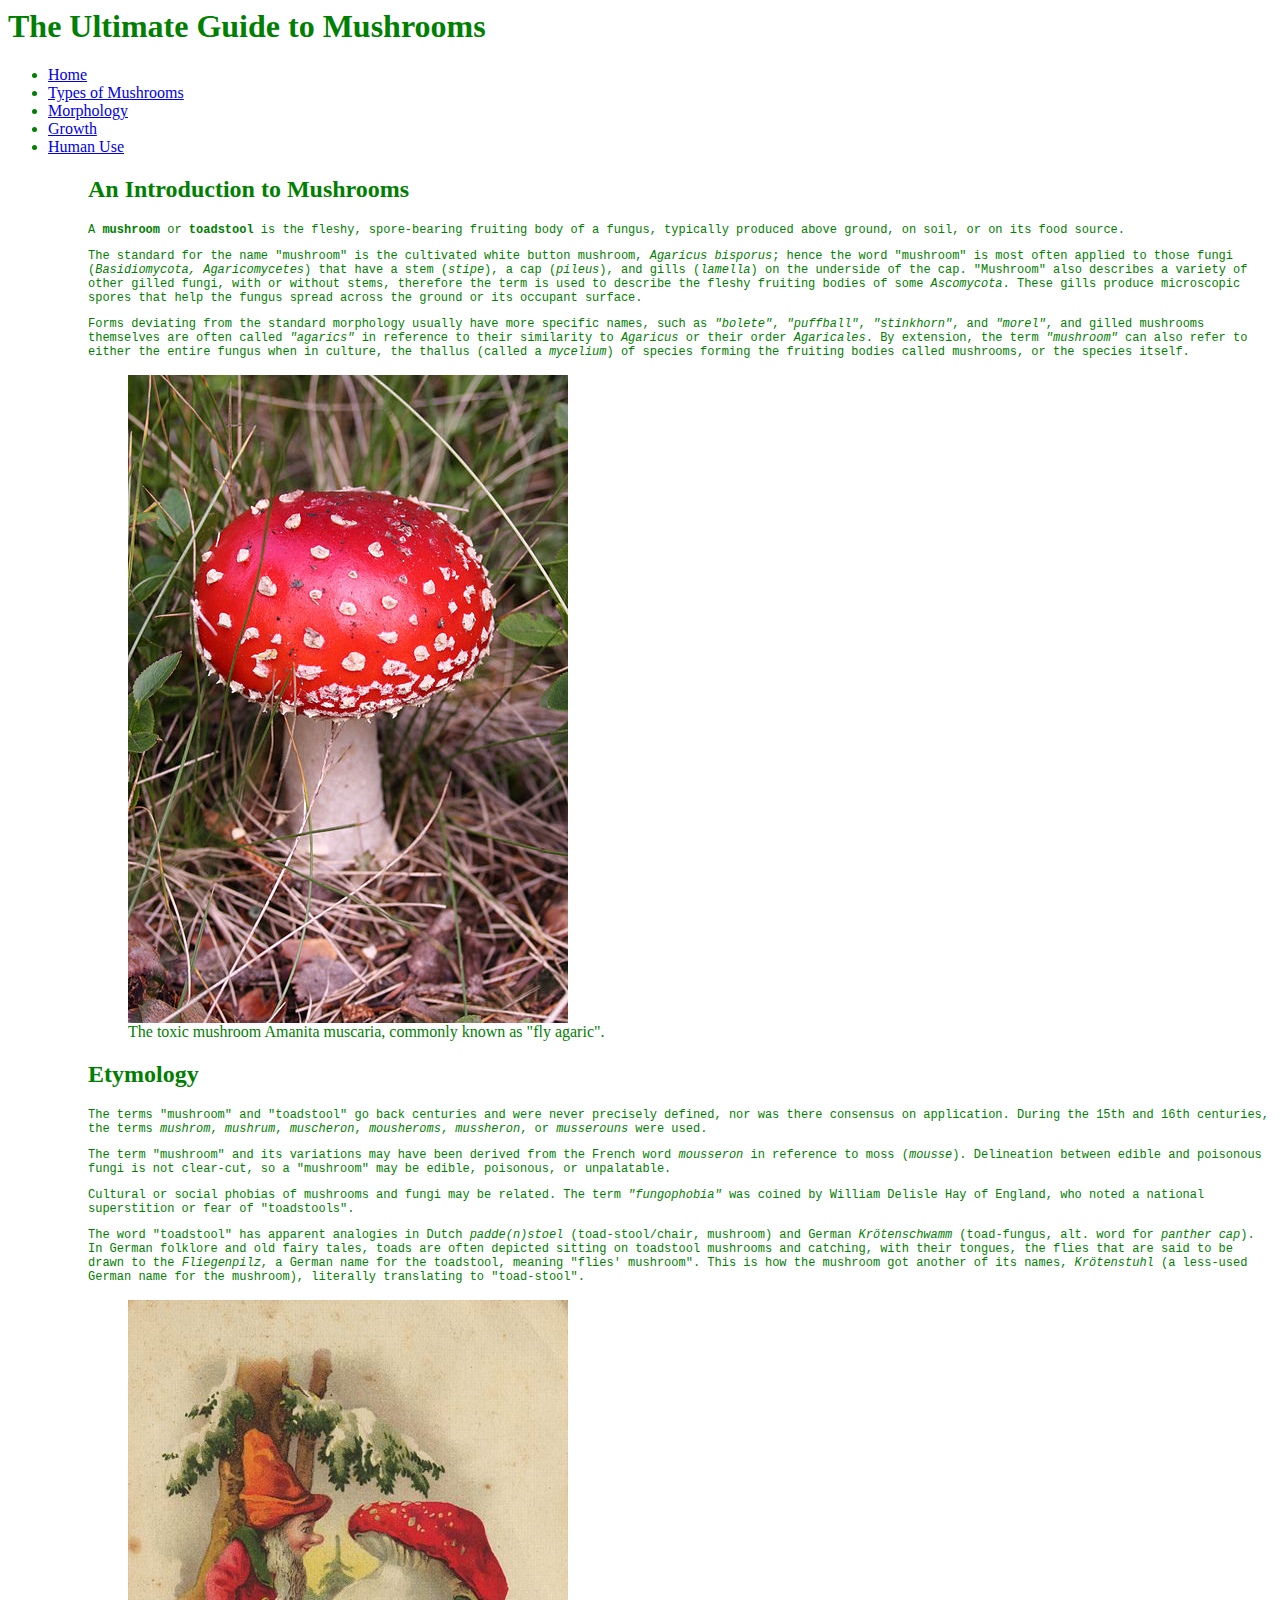
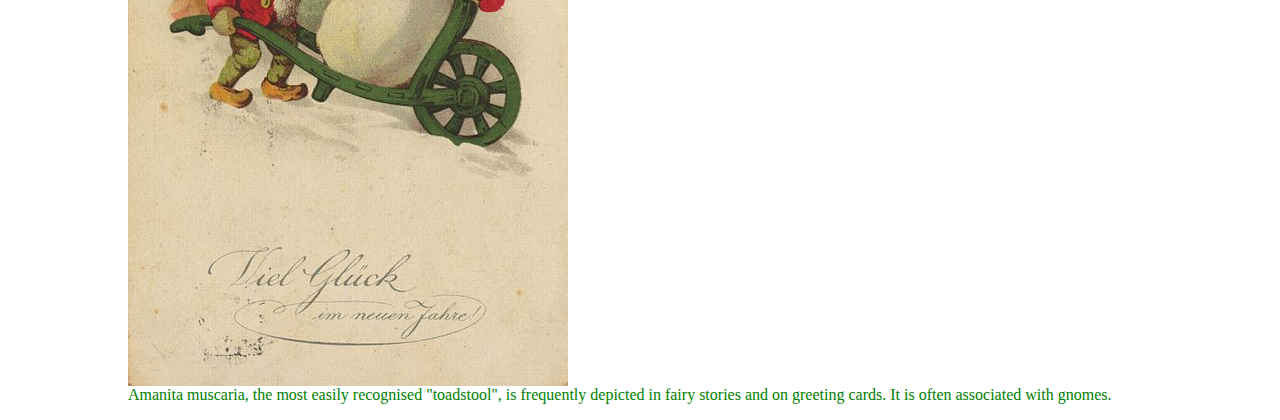
<file: index.html>
<head>
	<title>Mushrooms</title>
	<link href="main.css" rel="stylesheet">
<head>
	<body>
		<p><h1>The Ultimate Guide to Mushrooms</h1></p>
		<nav class="menu">
			<ul>
				<li><a href="Homepage.html">Home</a></li>
				<li><a href="Types of Mushrooms.html">Types of Mushrooms</a></li>
				<li><a href="Morphology.html">Morphology</a></li>
				<li><a href="Growth.html">Growth</a></li>
				<li><a href="Human Use.html">Human Use</a></li>
			<ul>
		<p><h2>An Introduction to Mushrooms</h2></p>
		<p>A <strong>mushroom</strong> or <strong>toadstool</strong> is the fleshy, spore-bearing fruiting body of a fungus, typically produced above ground, on soil, or on its food source.</p>
		
		<p>The standard for the name "mushroom" is the cultivated white button mushroom, <i class="latin">Agaricus bisporus</i>; hence the word "mushroom" is most often applied to those fungi (<i class="latin">Basidiomycota, Agaricomycetes</i>) that have a stem (<i class="latin">stipe</i>), a cap (<i class="latin">pileus</i>), and gills (<i class="latin">lamella</i>) on the underside of the cap. "Mushroom" also describes a variety of other gilled fungi, with or without stems, therefore the term is used to describe the fleshy fruiting bodies of some <i class="latin">Ascomycota</i>. These gills produce microscopic spores that help the fungus spread across the ground or its occupant surface.</p>
		
		<p>Forms deviating from the standard morphology usually have more specific names, such as <i>"bolete"</i>, <i>"puffball"</i>, <i>"stinkhorn"</i>, and <i>"morel"</i>, and gilled mushrooms themselves are often called <i class="latin">"agarics"</i> in reference to their similarity to <i class="latin">Agaricus</i> or their order <i class="latin">Agaricales</i>. By extension, the term <i>"mushroom"</i> can also refer to either the entire fungus when in culture, the thallus (called a <i>mycelium</i>) of species forming the fruiting bodies called mushrooms, or the species itself.</p>
		<figure>
			<img class="amanitamuscaria"
			src="Amanita_muscaria.JPG"
			alt="The toxic mushroom Amanita muscaria">
			<figcaption>The toxic mushroom Amanita muscaria, commonly known as "fly agaric".</figcaption>
		</figure>
		
		<p><h2>Etymology</h2></p>
		<p>The terms "mushroom" and "toadstool" go back centuries and were never precisely defined, nor was there consensus on application. During the 15th and 16th centuries, the terms <i>mushrom</i>, <i>mushrum</i>, <i>muscheron</i>, <i>mousheroms</i>, <i>mussheron</i>, or <i>musserouns</i> were used.</p>
		
		<p>The term "mushroom" and its variations may have been derived from the French word <i class="french">mousseron</i> in reference to moss (<i class="french">mousse</i>). Delineation between edible and poisonous fungi is not clear-cut, so a "mushroom" may be edible, poisonous, or unpalatable.</p>
			
			<p>Cultural or social phobias of mushrooms and fungi may be related. The term <dfn id="def-fungophobia">"fungophobia"</dfn> was coined by William Delisle Hay of England, who noted a national superstition or fear of "toadstools".</p>
			
			<p>The word "toadstool" has apparent analogies in Dutch <i class="dutch">padde(n)stoel</i> (toad-stool/chair, mushroom) and German <i class="german">Krötenschwamm</i> (toad-fungus, alt. word for <i>panther cap</i>). In German folklore and old fairy tales, toads are often depicted sitting on toadstool mushrooms and catching, with their tongues, the flies that are said to be drawn to the <i class="german">Fliegenpilz</i>, a German name for the toadstool, meaning "flies' mushroom". This is how the mushroom got another of its names, <i class="german">Krötenstuhl</i> (a less-used German name for the mushroom), literally translating to "toad-stool".</p>
			<figure>
				<img class="toadstool"
				src="Toadstool.jpg"
				alt="toadstool">
				<figcaption>Amanita muscaria, the most easily recognised "toadstool", is frequently depicted in fairy stories and on greeting cards. It is often associated with gnomes.</figcaption>
			</figure>
		<body>
</file>
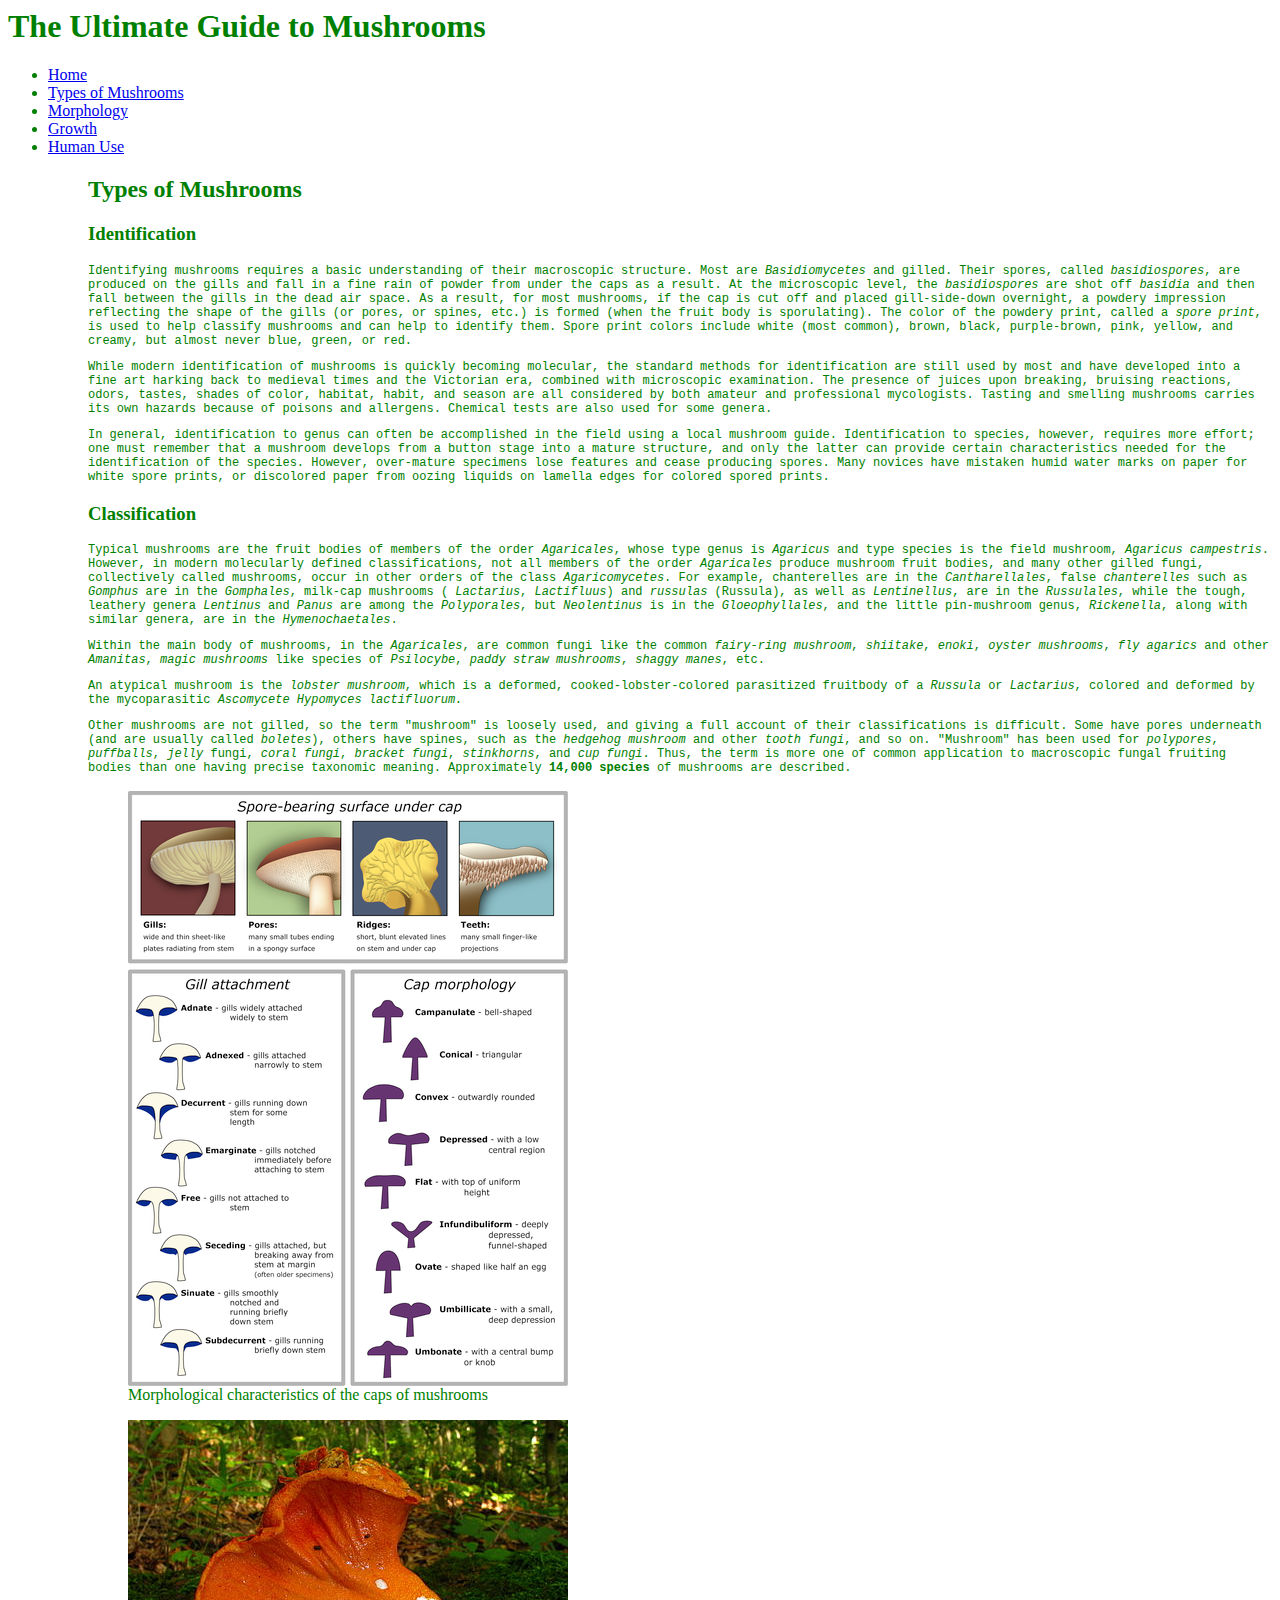
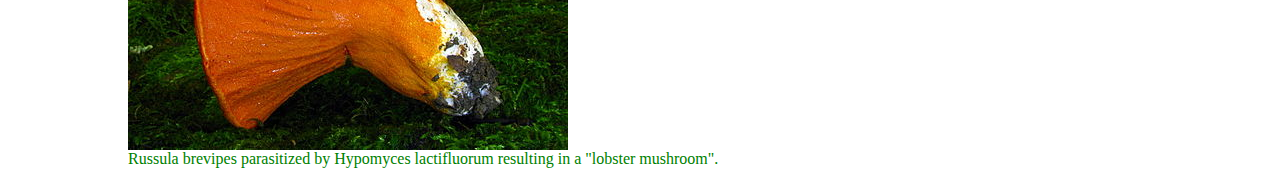
<file: Types of Mushrooms.html>
<head>
	<title>Mushrooms</title>
	<link href="main.css" rel="stylesheet">
<head>
	<body>
		<p><h1>The Ultimate Guide to Mushrooms</h1></p>
		<nav class="menu">
			<ul>
				<li><a href="index.html">Home</a></li>
				<li><a href="Types of Mushrooms.html">Types of Mushrooms</a></li>
				<li><a href="Morphology.html">Morphology</a></li>
				<li><a href="Growth.html">Growth</a></li>
				<li><a href="Human Use.html">Human Use</a></li>
			<ul>
		<p><h2>Types of Mushrooms</h2></p>
		<p><h3>Identification</h3></p>
		
		<p>Identifying mushrooms requires a basic understanding of their macroscopic structure. Most are <i class="biology">Basidiomycetes</i> and gilled. Their spores, called <i class="biology">basidiospores</i>, are produced on the gills and fall in a fine rain of powder from under the caps as a result. At the microscopic level, the <i class="latin">basidiospores</i> are shot off <i class="latin">basidia</i> and then fall between the gills in the dead air space. As a result, for most mushrooms, if the cap is cut off and placed gill-side-down overnight, a powdery impression reflecting the shape of the gills (or pores, or spines, etc.) is formed (when the fruit body is sporulating). The color of the powdery print, called a <dfn id="def-sporeprint">spore print</dfn>, is used to help classify mushrooms and can help to identify them. Spore print colors include white (most common), brown, black, purple-brown, pink, yellow, and creamy, but almost never blue, green, or red.</p>
		<p>While modern identification of mushrooms is quickly becoming molecular, the standard methods for identification are still used by most and have developed into a fine art harking back to medieval times and the Victorian era, combined with microscopic examination. The presence of juices upon breaking, bruising reactions, odors, tastes, shades of color, habitat, habit, and season are all considered by both amateur and professional mycologists. Tasting and smelling mushrooms carries its own hazards because of poisons and allergens. Chemical tests are also used for some genera.</p>
		<p>In general, identification to genus can often be accomplished in the field using a local mushroom guide. Identification to species, however, requires more effort; one must remember that a mushroom develops from a button stage into a mature structure, and only the latter can provide certain characteristics needed for the identification of the species. However, over-mature specimens lose features and cease producing spores. Many novices have mistaken humid water marks on paper for white spore prints, or discolored paper from oozing liquids on lamella edges for colored spored prints.</p>
		
		<p><h3>Classification</h3></p>
		
		<p>Typical mushrooms are the fruit bodies of members of the order <i class="latin">Agaricales</i>, whose type genus is <i class="latin">Agaricus</i> and type species is the field mushroom, <i class="latin">Agaricus campestris</i>. However, in modern molecularly defined classifications, not all members of the order  <i class="latin">Agaricales</i> produce mushroom fruit bodies, and many other gilled fungi, collectively called mushrooms, occur in other orders of the class  <i class="latin">Agaricomycetes</i>. For example, chanterelles are in the  <i class="latin">Cantharellales</i>, false  <i class="latin">chanterelles</i> such as <i class="greek">Gomphus</i> are in the <i class=greek>Gomphales</i>, milk-cap mushrooms ( <i class="latin">Lactarius</i>,  <i class="latin">Lactifluus</i>) and  <i class="latin">russulas</i> (Russula), as well as  <i class="latin">Lentinellus</i>, are in the  <i class="latin">Russulales</i>, while the tough, leathery genera  <i class="latin">Lentinus</i> and  <i class="latin">Panus</i> are among the <i>Polyporales</i>, but <i>Neolentinus</i> is in the <i>Gloeophyllales</i>, and the little pin-mushroom genus, <i>Rickenella</i>, along with similar genera, are in the <i>Hymenochaetales</i>.</p>
		<p>Within the main body of mushrooms, in the <i class="latin">Agaricales</i>, are common fungi like the common <i>fairy-ring mushroom</i>, <i>shiitake</i>, <i>enoki</i>, <i>oyster mushrooms</i>, <i>fly agarics</i> and other <i>Amanitas</i>, <i>magic mushrooms</i> like species of <i class="latin">Psilocybe</i>, <i>paddy straw mushrooms</i>, <i>shaggy manes</i>, etc.</p>
		<p>An atypical mushroom is the <i>lobster mushroom</i>, which is a deformed, cooked-lobster-colored parasitized fruitbody of a <i vlass="latin">Russula</i> or <i class="latin">Lactarius</i>, colored and deformed by the mycoparasitic <i>Ascomycete Hypomyces lactifluorum.</i></p>
		<p>Other mushrooms are not gilled, so the term "mushroom" is loosely used, and giving a full account of their classifications is difficult. Some have pores underneath (and are usually called <i>boletes</i>), others have spines, such as the <i>hedgehog mushroom</i> and other <i>tooth fungi</i>, and so on. "Mushroom" has been used for <i>polypores</i>, <i>puffballs</i>, <i>jelly</i> fungi, <i>coral fungi</i>, <i>bracket fungi</i>, <i>stinkhorns</i>, and <i>cup fungi</i>. Thus, the term is more one of common application to macroscopic fungal fruiting bodies than one having precise taxonomic meaning. Approximately <strong>14,000 species</strong> of mushrooms are described.</p>
		<figure>
			<img class="classification table"
			src="characteristics.png"
			alt="Characteristics Table">
			<figcaption>Morphological characteristics of the caps of mushrooms</figcaption>
		</figure>
		<figure>
			<img class="russulabrevipes"
			src="Russula_brevipes.jpg"
			alt="Russula Brevipes">
			<figcaption>Russula brevipes parasitized by Hypomyces lactifluorum resulting in a "lobster mushroom".</figcaption>
		</figure>
		<body>
</file>
<file: main.css>
body{color:green;}
p{font:0.75em Courier;}
</file>
